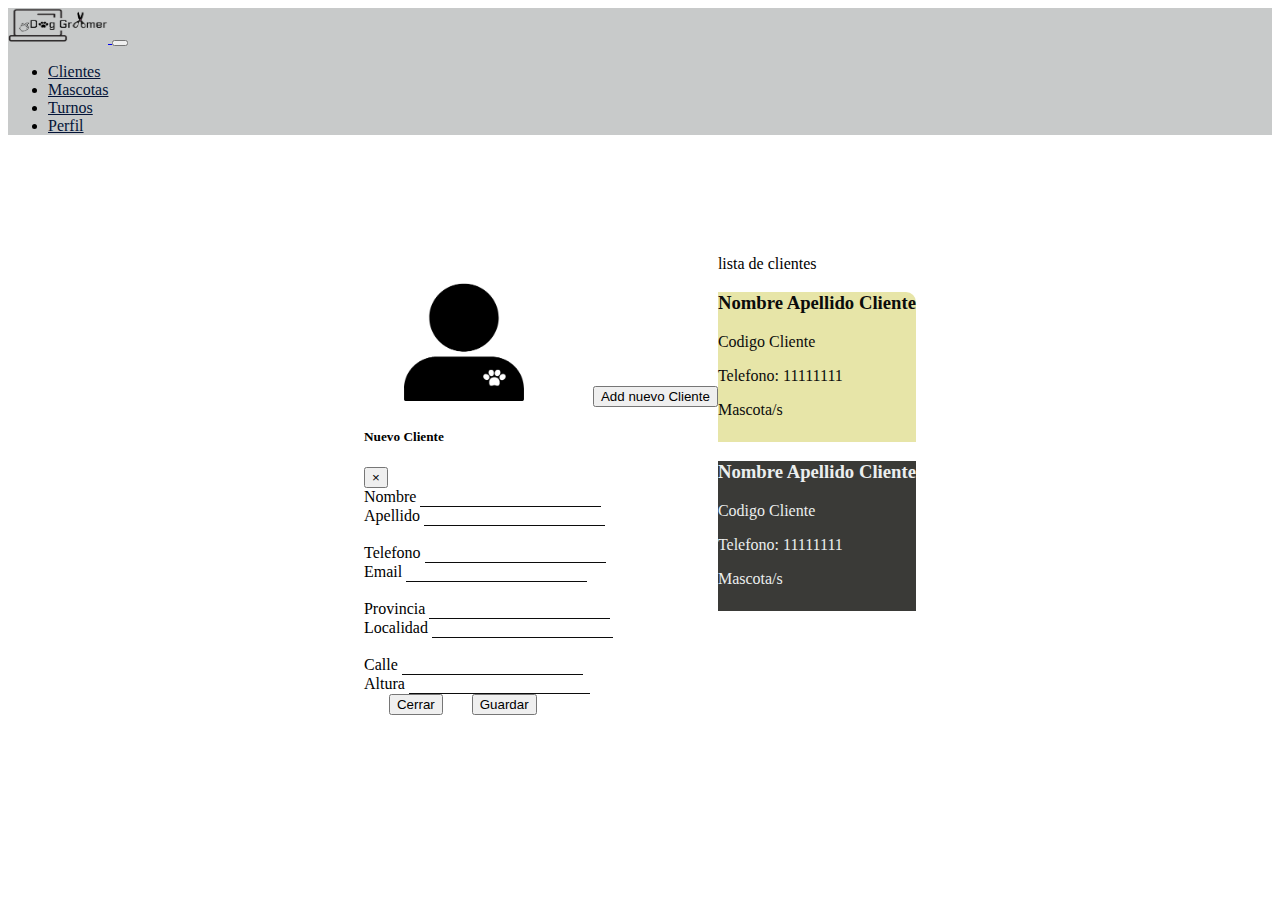
<file: FrontEnd/clientes.html>
<!DOCTYPE html>
<html lang="en">
    <!DOCTYPE html>
    <html lang="en">
    <head>
        <meta charset="UTF-8">
        <meta http-equiv="X-UA-Compatible" content="IE=edge">
        <meta name="viewport" content="width=device-width, initial-scale=1.0">
        <title>DoogGroomer/clientes</title>
        <link rel="stylesheet" href="styles.css">
        <!-- CSS only bootstrap -->
        <link href="https://cdn.jsdelivr.net/npm/bootstrap@5.2.2/dist/css/bootstrap.min.css" rel="stylesheet" integrity="sha384-Zenh87qX5JnK2Jl0vWa8Ck2rdkQ2Bzep5IDxbcnCeuOxjzrPF/et3URy9Bv1WTRi" crossorigin="anonymous">
    </head>
    <body id="body">
    <header>
        <div class="container-fluid" >
            <!--navbar-->
            <nav  class="navbar navbar-expand-md  ">
                <div id="nav" class="container-fluid ">
                    <a class="navbar-brand" href="index.html">
                        <img  src="img/logofondoblancomaspeque-removebg-preview.png" alt="Bootstrap" width="100" height="35">
                      </a>
                      <button type="button" class="navbar-toggler" data-bs-toggle="collapse" data-bs-target="#menuNavegacion"><span class="navbar-toggler-icon"></span></button>
                      <div id="menuNavegacion" class="collapse navbar-collapse justify-content-end">
                        <ul class="navbar-nav ms-3">
                            <li class="nav-item"><a id="texNav" class="nav-link" href="clientes.html">Clientes</a></li>
                            <li class="nav-item"><a id="texNav"class="nav-link" href="mascotas.html">Mascotas</a></li>
                            <li class="nav-item"><a id="texNav"class="nav-link" href="turnos.html">Turnos</a></li>
                            <li class="nav-item"><a id="texNav"class="nav-link" href="perfil.html">Perfil</a></li>
    
                        </ul>
    
                      </div>
    
                </div>
    
            </nav>
    
        </div>
            
    </header>
    <div class="container-fluid">
        <div class="row cliente">
            <div class="col col-3 addcliente">
                <img src="img/addcliente.png" alt="Nuevo Cliente"width="200" height="150">
                <button type="button" class="btn btn-dark" data-toggle="modal" data-target="#nuevoCliente">
                    Add nuevo Cliente
                  </button>
                  
                  <div class="modal" id="nuevoCliente" tabindex="-1" role="dialog" aria-labelledby="exampleModalLabel" aria-hidden="true">
                    <div class="modal-dialog" role="document">
                      <div class="modal-content">
                        <div class="modal-header">
                          <h5 class="modal-title" id="exampleModalLabel">Nuevo Cliente</h5>
                          <button type="button" class="close" data-dismiss="modal" aria-label="Close">
                            <span aria-hidden="true">&times;</span>
                          </button>
                        </div>
                        <div class="modal-body">
                        <div class="container-fluid">
                            <div class="row">
                                <div class="col col-4">
                                <label for="">Nombre</label>  
                                <input type="text" id="form1" style="border: none; border-bottom:1px solid rgb(12, 12, 12);" >

                                </div>
                                <div class="col col-2"></div>
                                <div class="col col-6">
                                    <label for="">Apellido</label>  
                                    <input type="text"style="border: none; border-bottom:1px solid rgb(12, 12, 12);">
    
                                    </div>

                            </div><br>
                            <div class="row">
                                <div class="col col-4">
                                <label for="">Telefono</label>  
                                <input type="tel" style="border: none; border-bottom:1px solid rgb(12, 12, 12);">

                                </div>
                                <div class="col col-2"></div>
                                <div class="col col-6">
                                    <label for="">Email</label>  
                                    <input type="email" style="border: none; border-bottom:1px solid rgb(12, 12, 12);">    
                                </div>
                            </div><br>
                            <div class="row">
                                <div class="col col-4">
                                <label for="">Provincia</label>  
                                <input type="text" style="border: none; border-bottom:1px solid rgb(12, 12, 12);">

                                </div>
                                <div class="col col-2"></div>
                                <div class="col col-6">
                                    <label for="">Localidad</label>  
                                    <input type="text" style="border: none; border-bottom:1px solid rgb(12, 12, 12);">    
                                </div>
                            </div><br>
                            <div class="row">
                                <div class="col col-4">
                                <label for="">Calle</label>  
                                <input type="tex" style="border: none; border-bottom:1px solid rgb(12, 12, 12);">

                                </div>
                                <div class="col col-2"></div>
                                <div class="col col-6">
                                    <label for="">Altura</label>  
                                    <input type="number" style="border: none; border-bottom:1px solid rgb(12, 12, 12);">    
                                </div>
                            </div>

                        </div>
                        </div>
                        <div class="modal-footer">
                          <button type="button" class="btn btn-secondary" data-dismiss="modal">Cerrar</button>
                          <button type="button" class="btn btn-primary">Guardar</button>
                        </div>
                      </div>
                    </div>
                  </div>

            </div>
            <div class="col col-6 listaC">
                lista de clientes
                <div class="claro">
                <h3>Nombre Apellido Cliente</h3>
                <p>Codigo Cliente</p>
                <p>Telefono: 11111111</p>
                <p>Mascota/s</p>
            </div>
            <div class="oscuro">
                <h3>Nombre Apellido Cliente</h3>
                <p>Codigo Cliente</p>
                <p>Telefono: 11111111</p>
                <p>Mascota/s</p>

            </div>

        </div>

    </div>
    
    
    
    
     <!-- JavaScript Bundle with Popper bootstrap -->
     <script src="https://code.jquery.com/jquery-3.3.1.slim.min.js" integrity="sha384-q8i/X+965DzO0rT7abK41JStQIAqVgRVzpbzo5smXKp4YfRvH+8abtTE1Pi6jizo" crossorigin="anonymous"></script>
     <script src="https://cdn.jsdelivr.net/npm/popper.js@1.14.6/dist/umd/popper.min.js" integrity="sha384-wHAiFfRlMFy6i5SRaxvfOCifBUQy1xHdJ/yoi7FRNXMRBu5WHdZYu1hA6ZOblgut" crossorigin="anonymous"></script>
     <script src="https://cdn.jsdelivr.net/npm/bootstrap@4.2.1/dist/js/bootstrap.min.js" integrity="sha384-B0UglyR+jN6CkvvICOB2joaf5I4l3gm9GU6Hc1og6Ls7i6U/mkkaduKaBhlAXv9k" crossorigin="anonymous"></script>
    
    
    </body>
    </html>
</file>
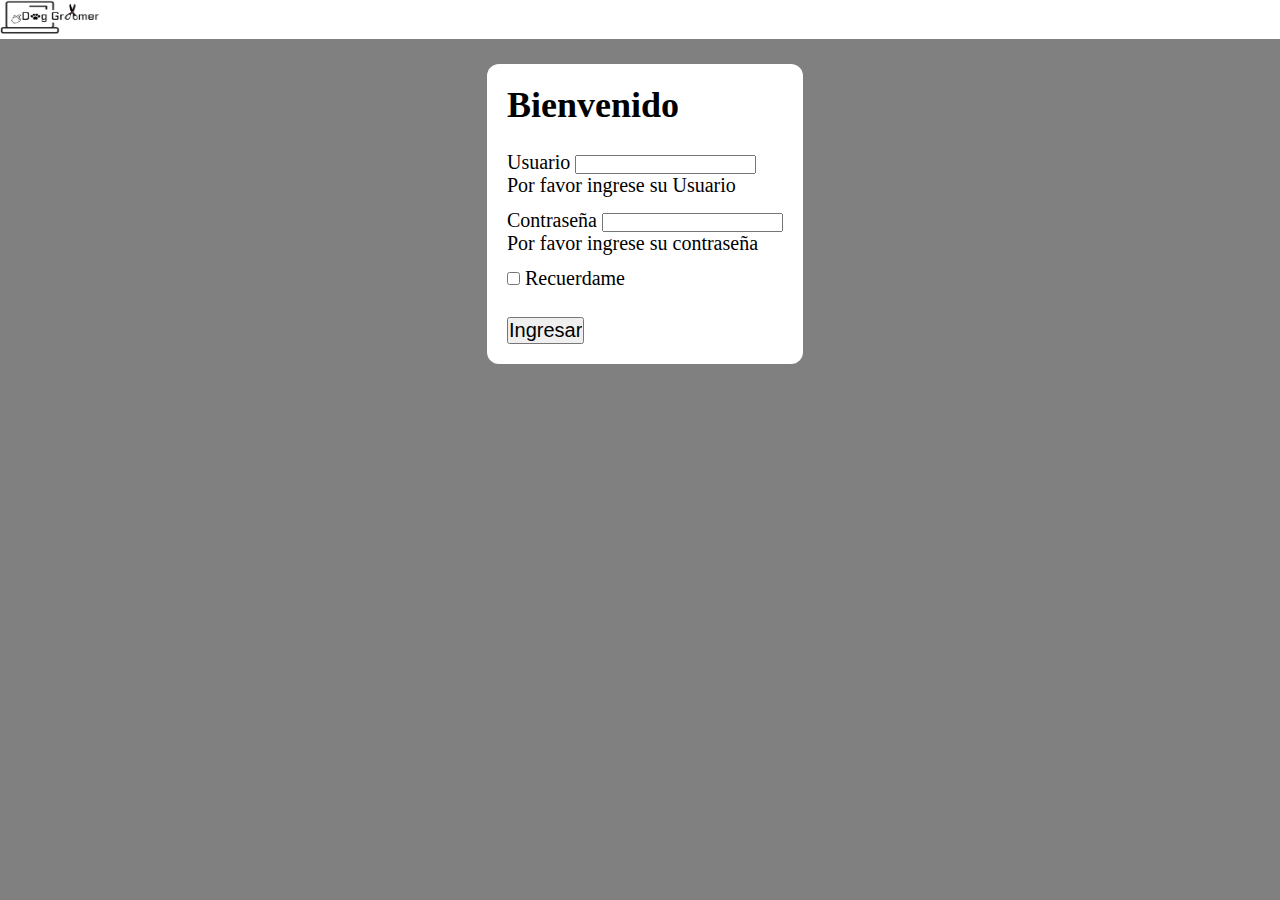
<file: FrontEnd/login.html>
<!DOCTYPE html>
<html lang="en">
<head>
    <meta charset="UTF-8">
    <meta http-equiv="X-UA-Compatible" content="IE=edge">
    <meta name="viewport" content="width=device-width, initial-scale=1.0">
    
     <!-- CSS only bootstrap -->
     <link href="https://cdn.jsdelivr.net/npm/bootstrap@5.2.2/dist/css/bootstrap.min.css" rel="stylesheet" integrity="sha384-Zenh87qX5JnK2Jl0vWa8Ck2rdkQ2Bzep5IDxbcnCeuOxjzrPF/et3URy9Bv1WTRi" crossorigin="anonymous">
     <link rel="stylesheet" href="styleslogin.css">
       

    <title>DogGroomer/login</title>
</head>
<body>
    <header>
        <div class="container-fluid" >
            <!--navbar-->
            <nav  class="navbar navbar-expand-md  ">
                <div id="nav" class="container-fluid ">
                    <a class="navbar-brand" href="#">
                        <img  src="img/logofondoblancomaspeque-removebg-preview.png" alt="Bootstrap" width="100" height="35">
                      </a>
                         
                </div>
    
            </nav>
    
        </div>            
    </header>
    
         <div class="login">
            <h1 class="text-center">Bienvenido</h1>
            <form class="needs-validated">
                <div class="form-group was-validated">
                    <label class="form-label" for="user">Usuario</label>
                    <input class="form-control" type="user" id="user" required>
                    <div class="invalid-feedback">
                        Por favor ingrese su Usuario
                    </div>
    
                </div>
                <div class="form-group was-validated">
                    <label class="form-label" for="password">Contraseña</label>
                    <input class="form-control" type="password" id="password" required>
                    <div class="invalid-feedback">
                        Por favor ingrese su contraseña
                    </div>
    
                </div>
                <div class="form-group form-check">
                    <input class="form-check-input" type="checkbox" id="check">
                    <label class="form-check-label" for="check"> Recuerdame</label>            
    
                </div>
                <input class="btn btn-success w-100" type="submit" value="Ingresar">
    
            </form>
    
        </div>
   

   
<!-- JavaScript Bundle with Popper bootstrap -->
<script src="https://code.jquery.com/jquery-3.3.1.slim.min.js" integrity="sha384-q8i/X+965DzO0rT7abK41JStQIAqVgRVzpbzo5smXKp4YfRvH+8abtTE1Pi6jizo" crossorigin="anonymous"></script>
<script src="https://cdn.jsdelivr.net/npm/popper.js@1.14.6/dist/umd/popper.min.js" integrity="sha384-wHAiFfRlMFy6i5SRaxvfOCifBUQy1xHdJ/yoi7FRNXMRBu5WHdZYu1hA6ZOblgut" crossorigin="anonymous"></script>
<script src="https://cdn.jsdelivr.net/npm/bootstrap@4.2.1/dist/js/bootstrap.min.js" integrity="sha384-B0UglyR+jN6CkvvICOB2joaf5I4l3gm9GU6Hc1og6Ls7i6U/mkkaduKaBhlAXv9k" crossorigin="anonymous"></script>


</body>
</html>
</file>
<file: FrontEnd/styles.css>
#nav{
    background-color: rgb(200, 202, 202);
}

#texNav{
   color: rgb(4, 20, 56);
   
  
    
}
.cliente{
    display: flex;   
    align-items: center;
    justify-content: center;
    
}
.addcliente{
    padding-top: 100px; 
    align-items: center;
    justify-content: center;
    
}

.btn{
   
    margin-left: 25px;
    
}

.claro{
    color: rgb(11, 12, 12);
    border: 3px;
    border-color: black;
    border-top-right-radius: 10px;
    height: 150px;
    background-color:rgb(231, 229, 168);
    
}
.oscuro{
    color: rgb(235, 238, 238);
    
    height: 150px;
    background-color:rgb(58, 58, 55);
}
</file>
<file: FrontEnd/styleslogin.css>
*{
    margin: 0;
    padding: 0;
    box-sizing:border-box;
   

}
.navbar{
    background-color: #fff;
    
}

body{
    background-color: gray;
   
}

.login{
      
    left: 40%;  
    margin: 25px 0 0 -25px;
    position: absolute;
    width: 385;
    background-color:#fff;
    padding: 20px;
    border-radius: 12px;
   
}

.login h1{
    font-size:36px;
    margin-bottom: 25px;
}

.login form {
    font-size: 20px;


}

.login form .form-group{
    margin-bottom:12px;

}

.login form input[type="submit"]{
    font-size: 20px;
    margin-top: 15px;
}
</file>
